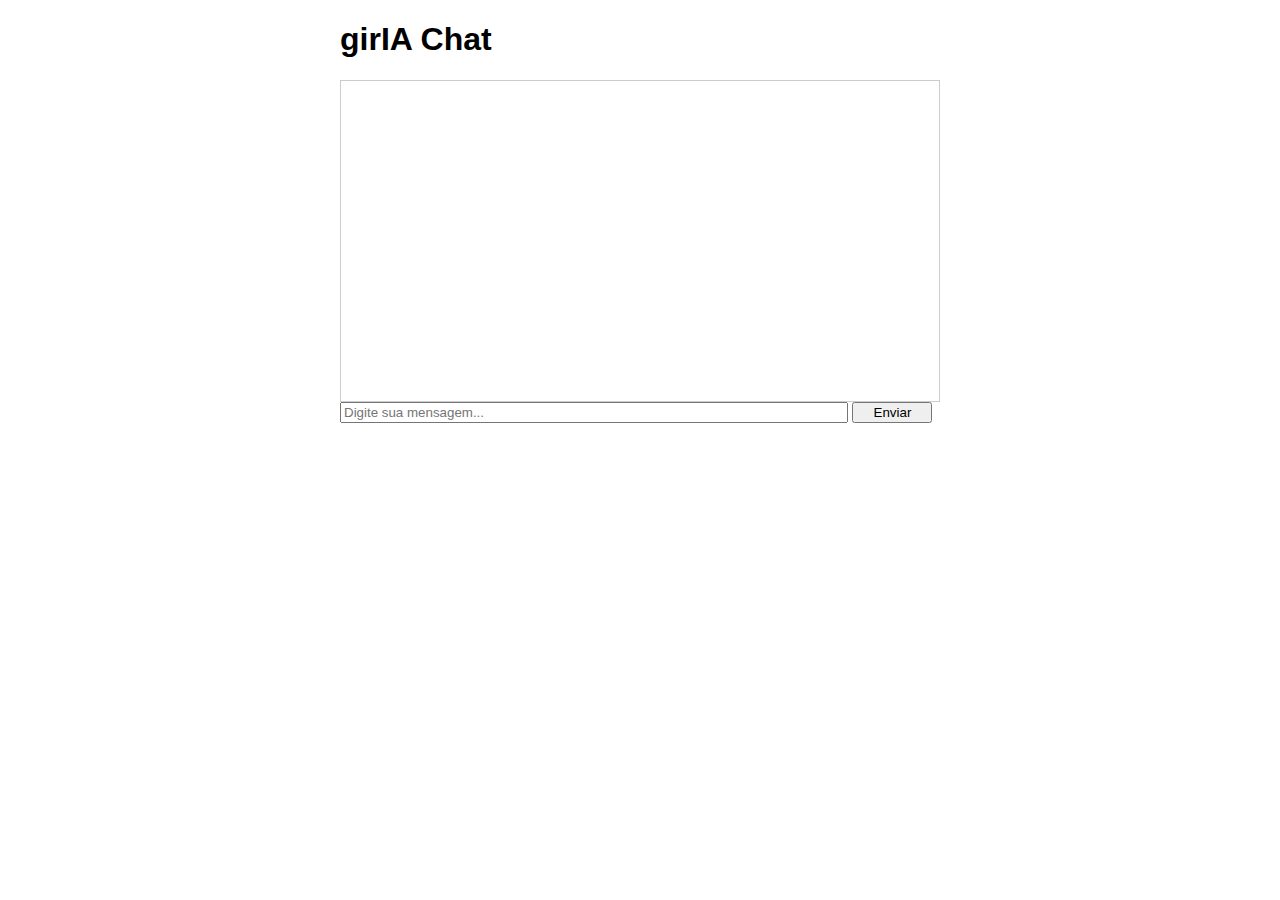
<file: chat/templates/index.html>
<!DOCTYPE html>
<html lang="pt-BR">
<head>
    <meta charset="UTF-8">
    <meta name="viewport" content="width=device-width, initial-scale=1.0">
    <title>girIA</title>
    <style>
        body { font-family: Arial, sans-serif; }
        #chat { max-width: 600px; margin: auto; }
        #messages { border: 1px solid #ccc; padding: 10px; height: 300px; overflow-y: scroll; }
        #user_input { width: calc(100% - 100px); }
        #send { width: 80px; }
    </style>
</head>
<body>
    <div id="chat">
        <h1>girIA Chat</h1>
        <div id="messages"></div>
        <input type="text" id="user_input" placeholder="Digite sua mensagem...">
        <button id="send">Enviar</button>
    </div>

    <script>
        document.getElementById('send').onclick = function() {
            const userInput = document.getElementById('user_input').value;
            fetch('/ask', {
                method: 'POST',
                headers: { 'Content-Type': 'application/x-www-form-urlencoded' },
                body: `user_input=${encodeURIComponent(userInput)}`
            })
            .then(response => response.json())
            .then(data => {
                const messagesDiv = document.getElementById('messages');
                messagesDiv.innerHTML += `<p><strong>Você:</strong> ${userInput}</p>`;
                messagesDiv.innerHTML += `<p><strong>girIA:</strong> ${data.response}</p>`;
                document.getElementById('user_input').value = '';
                messagesDiv.scrollTop = messagesDiv.scrollHeight;  // Rolagem automática
            });
        };
    </script>
</body>
</html>
</file>
